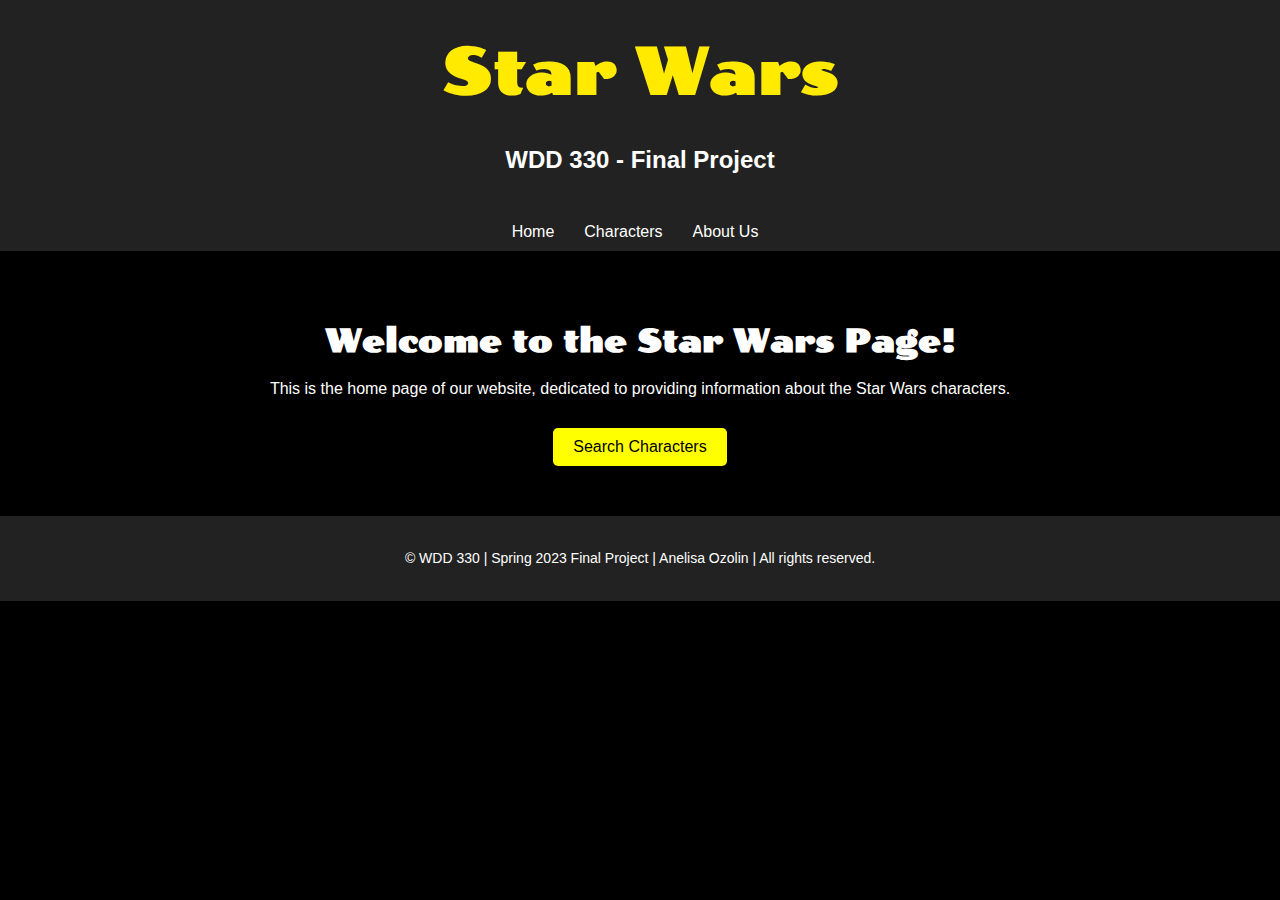
<file: index.html>
<!DOCTYPE html>
<html lang="en">
<head>
    <meta charset="UTF-8">
    <meta http-equiv="X-UA-Compatible" content="IE=edge">
    <meta name="viewport" content="width=device-width, initial-scale=1.0">
    <link rel="stylesheet" href="style/style.css">
    <link rel="stylesheet" href="style/normalize.css">
    <title>Star Wars | Home</title>

</head>
<body>
    <!-- Header -->
    <header>
        <h1>Star Wars</h1>
        <h2>WDD 330 - Final Project</h2>

    </header>
    <!-- Navigation Bar -->
    <nav>
        <ul>
          <li><a href="index.html">Home</a></li>
          <li><a href="characters.html">Characters</a></li>
          <li><a href="aboutus.html">About Us</a></li>
        </ul>
    </nav>
    <!-- Main Content - Home Page -->
    <main>
        <div id="home">
          <div class="description">
            <h1>Welcome to the Star Wars Page!</h1>
            <p>This is the home page of our website, dedicated to providing information about the Star Wars characters.</p>
          </div>
          <div class="cta-button">
            <a href="characters.html" class="button">Search Characters</a>
          </div>
        </div>
    </main>

    <script src="js/script.js"></script>
    <!-- Footer -->
    <footer>
        <p>&copy; WDD 330 | Spring 2023 Final Project | Anelisa Ozolin | All rights reserved.</p>
    </footer>
</body>
</html>
</file>
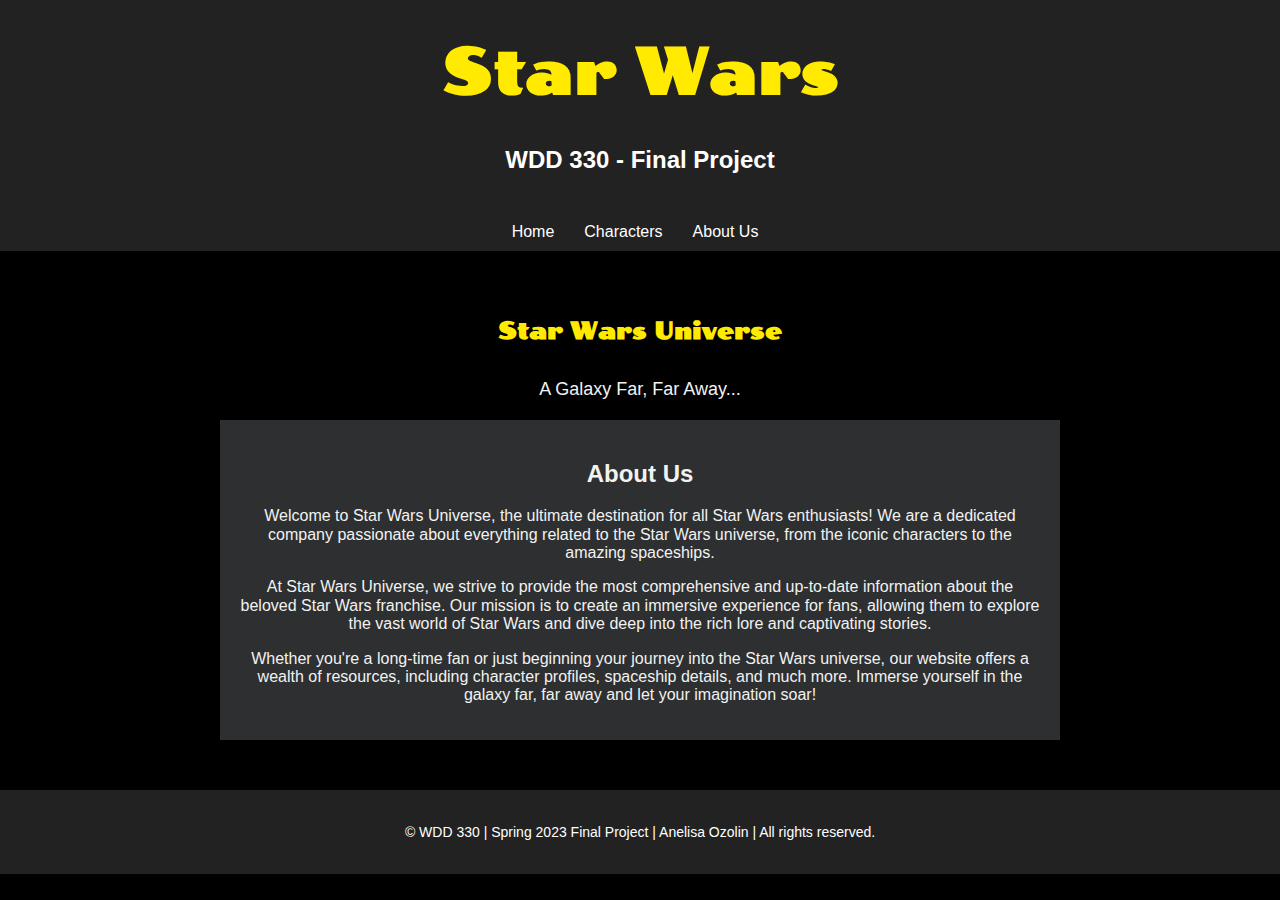
<file: aboutus.html>
<!DOCTYPE html>
<html lang="en">
<head>
    <meta charset="UTF-8">
    <meta http-equiv="X-UA-Compatible" content="IE=edge">
    <meta name="viewport" content="width=device-width, initial-scale=1.0">
    <link rel="stylesheet" href="style/style.css">
    <link rel="stylesheet" href="style/normalize.css">
    <title>Star Wars | Home Page</title>

</head>
<body>
    <!-- Header -->
    <header>
        <h1>Star Wars</h1>
        <h2>WDD 330 - Final Project</h2>

    </header>
    <!-- Navigation Bar -->
    <nav>
        <ul>
          <li><a href="index.html">Home</a></li>
          <li><a href="characters.html">Characters</a></li>
          <li><a href="aboutus.html">About Us</a></li>
        </ul>
    </nav>
    <!-- Main Content - About Us Page -->
    <main class="about-us">
        <div>
            <h1>Star Wars Universe</h1>
            <p>A Galaxy Far, Far Away...</p>
        </div>

        <div id="about">
            <h2>About Us</h2>
            <p>Welcome to Star Wars Universe, the ultimate destination for all Star Wars enthusiasts! We are a dedicated company passionate about everything related to the Star Wars universe, from the iconic characters to the amazing spaceships.</p>
            <p>At Star Wars Universe, we strive to provide the most comprehensive and up-to-date information about the beloved Star Wars franchise. Our mission is to create an immersive experience for fans, allowing them to explore the vast world of Star Wars and dive deep into the rich lore and captivating stories.</p>
            <p>Whether you're a long-time fan or just beginning your journey into the Star Wars universe, our website offers a wealth of resources, including character profiles, spaceship details, and much more. Immerse yourself in the galaxy far, far away and let your imagination soar!</p>
        </div>
    </main>

    <script src="js/script.js"></script>
    <!-- Footer -->
    <footer>
        <p>&copy; WDD 330 | Spring 2023 Final Project | Anelisa Ozolin | All rights reserved.</p>
    </footer>
</body>
</html>
</file>
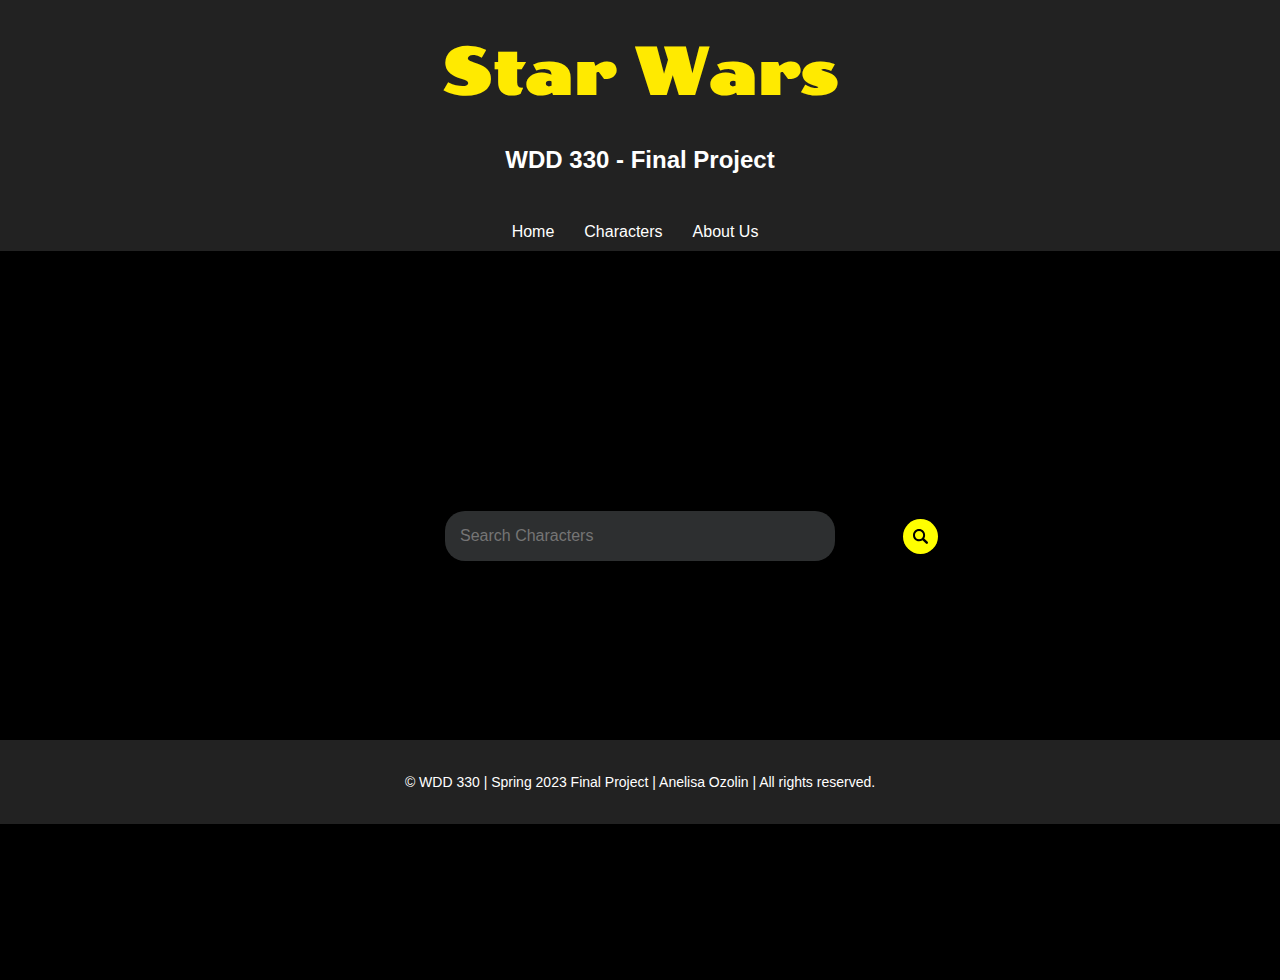
<file: characters.html>
<!DOCTYPE html>
<html lang="en">
<head>
    <meta charset="UTF-8">
    <meta http-equiv="X-UA-Compatible" content="IE=edge">
    <meta name="viewport" content="width=device-width, initial-scale=1.0">
    <link rel="stylesheet" href="style/style.css">
    <link rel="stylesheet" href="style/normalize.css">
    <title>Star Wars | Characters</title>

</head>
<body>
    <!-- Header -->
    <header>
        <h1>Star Wars</h1>
        <h2>WDD 330 - Final Project</h2>

    </header>
    <!-- Navigation Bar -->
    <nav>
        <ul>
          <li><a href="index.html">Home</a></li>
          <li><a href="characters.html">Characters</a></li>
          <li><a href="aboutus.html">About Us</a></li>
        </ul>
    </nav>
    <!-- Main Content - Characters Page -->
    <main>
        <section>
            <div class="search">
                <input type="text" oninput="debounce(main,1000)" class="search-bar" placeholder="Search Characters">
                <div id="characters"></div>
                <div class="search-icon-box">
                    <img class="search-icon" src="images/search-icon.svg">
                </div>
            </div>
        </section>
        <div class="personal-data">
            <div class="character-name"></div>
            <div class="character-details">
    
            </p>
            <div id="personal-info" >
                <span>
                    Personal Info
                </span>
            </div>
            <div id="anatomy" >
                <span>
                    Anatomy
                </span>
            </div>
        </div>
    
        <button onclick="goBack()" class="go-back-btn">Go Back</button>
    </main>
    <footer>
        <p>&copy; WDD 330 | Spring 2023 Final Project | Anelisa Ozolin | All rights reserved.</p>
    </footer>

    <script src="js/script.js"></script>
    <script>
    </script>
</body>
</html>
</file>
<file: style/style.css>
@import url('https://fonts.googleapis.com/css2?family=Poller+One&display=swap');

body {
  background: black;
  font-family: "Segoe UI", "Roboto", sans-serif;
}

h1 {
  font-family: 'Poller One', cursive;
}

header {
  background: #222;
  color: #fff;
  padding: 20px;
  text-align: center;
}

header img {
  max-width: 40%;
}

header h1 {
  padding: 1rem;
  font-size: 64px;
  margin: 0;
  font-family: 'Poller One', cursive;
  color: #ffea00;
}

header p {
  font-size: 14px;
  margin: 0;
}

footer {
  background: #222;
  color: #fff;
  padding: 20px;
  text-align: center;
  font-size: 14px;
}

nav {
  background: #222;
  padding: 10px;
}

nav ul {
  list-style: none;
  margin: 0;
  padding: 0;
  display: flex;
  justify-content: center;
}

nav ul li {
  margin-right: 10px;
}

nav ul li a {
  color: #fff;
  text-decoration: none;
  padding: 5px 10px;
}

main {
  display: block;
}

#home {
  text-align: center;
  padding: 50px;
  color: #fff;
}

#home h1 {
  font-size: 32px;
  margin-bottom: 20px;
}

#home p {
  font-size: 16px;
  margin-bottom: 30px;
}

#home .cta-button {
  margin-top: 20px;
}

#home .button {
  display: inline-block;
  padding: 10px 20px;
  background-color: yellow;
  color: black;
  text-decoration: none;
  border-radius: 5px;
  font-size: 16px;
  transition: background-color 0.3s ease;
}

#home .button:hover {
  background-color: #ffea00;
  color: black;
}
section {
  position: relative;
  top: 15rem;
}

section,
.search {
  display: flex;
  background: transparent;
  flex-direction: column;
  align-items: center;
  justify-content: center;
}

section img {
  width: 200px;
  height: 98.3px;
  align-items: center;
}

.search-icon-box {
  position: relative;
  right: 0rem;
  margin-left: 35rem;
  bottom: 15.2rem;
  margin-bottom: 11.4rem;
  width: 35px;
  height: 35px;
  border-radius: 100%;
  background-color: yellow;
}

.search-icon-box img {
  position: relative;
  margin-top: -2rem;
  margin-left: 10px;
  width: 15px;
}

.search-bar {
  width: 60%;
  height: 30px;
  padding: 10px 15px;
  border-radius: 20px;
  border: 0;
  outline: 0;
  font-size: 16px;
  background: #2d2f30;
  color: #f2f2f2;
  display: flex;
  align-items: center;
  justify-content: space-between;
  margin-top: 20px;
}

#characters {
  width: 600px;
  height: 200px;
  overflow: auto;
  color: white;
  margin-top: 1px;
  border-bottom-left-radius: 20px;
  border-bottom-right-radius: 20px;
  font-family: -apple-system, BlinkMacSystemFont, "Segoe UI", "Roboto", sans-serif;
}

#characters::-webkit-scrollbar {
  width: 5px;
}
#characters::-webkit-scrollbar-thumb {
  background: #888;
}

.personal-data {
  background: black;
  width: 800px;
  height: 489px;
  position: relative;
  bottom: 28rem;
  margin: auto;
  display: none;
  box-shadow: 0 0 0 yellow;
  border-radius: 20px;
  border: 2 px solid yellow;
  cursor: pointer;
}

.character-details {
  display: flex;
  flex-direction: row;
  justify-content: space-evenly;
  text-align: center;
  margin-right: 3rem;

}

.go-back-btn {
  background: transparent;
  height: 52px;
  margin: 50px 0;
  height: 30px;
  margin: 50px 0;
  border: 1px solid yellow;
  border-radius: 10px;
  color: yellow;
  font-size: 20px;
  padding: 3%;
  display: -webkit-flex;
  display: flex;
  -webkit-align-items: center;
  align-items: center;
  justify-content: center;
  transition: 0.2s;
  margin: 35px auto;
  cursor: pointer;
}

.character-name {
  text-align: center;
  color: yellow;
  font-size: 32px;
  font-weight: bold;
}

#personal-info,
#anatomy {
  border: 2px solid yellow;
  border-radius: 10px;
  padding: 10px 25px;
  margin-left: -8rem;
  margin-right: 0rem;
  margin-bottom: 15px;
  color: yellow;
}
#personal-info:hover,
#anatomy:hover,
.personal-Info-cont:hover,
.anatomy-cont:hover,
.go-back-btn:hover,
.personal-data span:hover {
  border-color: white;
  color: white;
}
.personal-data span {
  color: yellow;
  font-size: 24px;
  margin: 19.92px 0px;
  text-align: center;
}
.personal-Info-cont,
.anatomy-cont {
  color: yellow;
  font-size: 16px;
  margin: 21.28px 0px;
}
.characterName,
.age {
  margin-left: 10px;
  font-size: 16px;
  font-family: -apple-system, BlinkMacSystemFont, "Segoe UI", "Roboto", sans-serif;
}
.age {
  font-family: -apple-system, BlinkMacSystemFont, "Segoe UI", "Roboto", sans-serif;
  margin-top: -10px;
  margin-bottom: -2rem;
  font-size: 12px;
  font-weight: 100;
}
.characterName:hover {
  cursor: pointer;
}
.characterGender {
  display: flex;
  flex-direction: column;
  color: white;
  font-family: -apple-system, BlinkMacSystemFont, "Segoe UI", "Roboto", "Oxygen",
    "Ubuntu", "Cantarell", "Fira Sans", "Droid Sans", "Helvetica Neue",
    sans-serif;
  flex-wrap: nowrap;
  align-content: space-around;
  justify-content: flex-end;
  align-items: flex-start;
  flex-direction: row;
  position: relative;
  bottom: 1.5rem;
  margin-right: 21px;
  font-size: 12px;
}

.about-us {
  text-align: center;
  padding: 50px;
  background-color: black;
  color: white;
}

.about-us h1 {
  font-size: 32px;
  margin-bottom: 10px;
  color: #ffea00;
  padding: 1rem;
  font-size: 24px;
  margin: 0;
  font-family: 'Poller One', cursive;
}

.about-us p {
  font-size: 18px;
  margin-bottom: 20px;
  color: #f2f2f2;
}

#about {
  max-width: 800px;
  margin: 0 auto;
  padding: 20px;
  color: black;
  background-color:#2d2f30;
}

#about h2 {
  font-size: 24px;
  margin-bottom: 20px;
  color: #f2f2f2;
}

#about p {
  font-size: 16px;
  margin-bottom: 15px;
}
</file>
